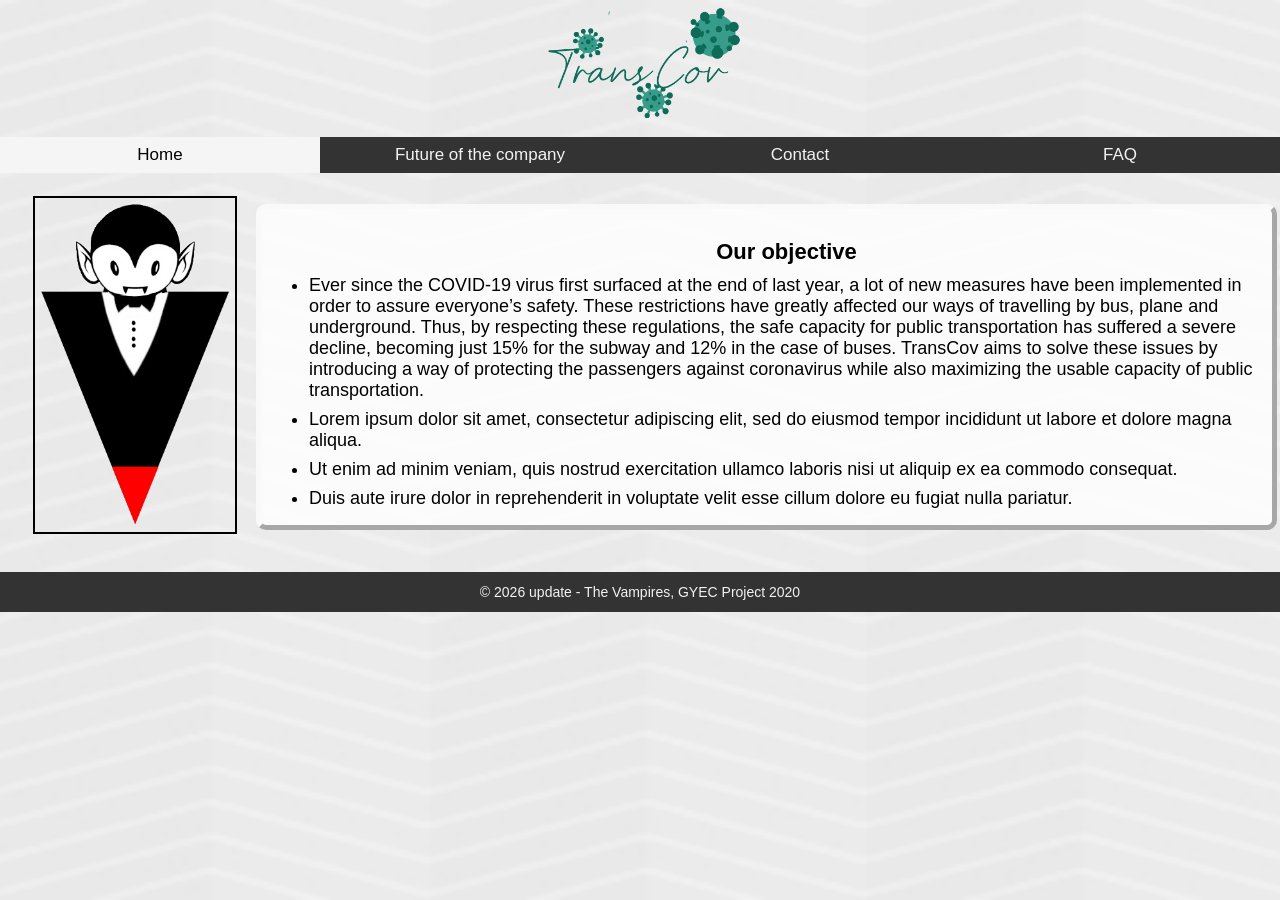
<file: index.html>
<!DOCTYPE html>
<html>
<title>The Vampires GYEC Project</title>
<head>
	<link rel="icon" href="Logos/Vampire_logo.ico" type="image/x-icon"/>
<link rel="shortcut icon" href="Logos/Vampire_logo.ico" type="image/x-icon"/>
<style>
</style>
<link rel="stylesheet" href="stylesheet.css">
</head>
<body>
	
	<div id="title"><img src="Logos/TransCov_cursive_logo.png" width=240px ></div>
	<!--
	<table>
	<thead>
		<th style="border-right: black 1px solid; background-color: rgba(190,190,190,0.7)" ><a href="index.html" id="home" class="potato">Home</a></th>
		<th style="border-right: black 1px solid;" ><a href="future.html" class="potato">Future of the company</a></th>
		<th style="border-right: black 1px solid;"><a href="contact.html" id="contact" class="potato">Contact</a></th>
		<th><a href="faq.html" id="faq" class="potato">Download</a></th>
		
		</thead>
	</table> -->
	
	<div class="topnav">
  <a class="active , nav" href="index.html">Home</a>
  <a class="nav" href="future.html">Future of the company</a>
  <a class="nav" href="contact.html">Contact</a>
  <a class="nav" href="faq.html">FAQ</a>
</div>
	
	<div class="home1" style="background-color: transparent;">
	<table class="content-table" style="margin-top:10px"><tr><td><img src="Logos/vampire_logo.png" class="logo" ></td>
	<td id="info" style="width:100%"><div class="bubble"><ul>
		<h3 style="text-align: center;">Our objective</h3>
		<li>Ever since the COVID-19 virus first surfaced at the end of last year, a lot of new measures have been implemented in order to assure everyone’s safety. 
These restrictions have greatly affected our ways of travelling by bus, plane and underground. 
Thus, by respecting these regulations, the safe capacity for public transportation has suffered a severe decline, becoming just 15% for the subway and 12% in the case of buses. 
TransCov aims to solve these issues by introducing a way of protecting the passengers against coronavirus while also maximizing the usable capacity of public transportation. 
 </li>
		<li>Lorem ipsum dolor sit amet, consectetur adipiscing elit, sed do eiusmod tempor incididunt ut labore et dolore magna aliqua.</li>
		<li>Ut enim ad minim veniam, quis nostrud exercitation ullamco laboris nisi ut aliquip ex ea commodo consequat.</li>
		<li>Duis aute irure dolor in reprehenderit in voluptate velit esse cillum dolore eu fugiat nulla pariatur.</li>
		
		
		</ul></div></td></tr></table>
	</div>
	
	<div class="site-footer">© 2026 update - The Vampires, GYEC Project 2020 </div>

</body>
</html>
</file>
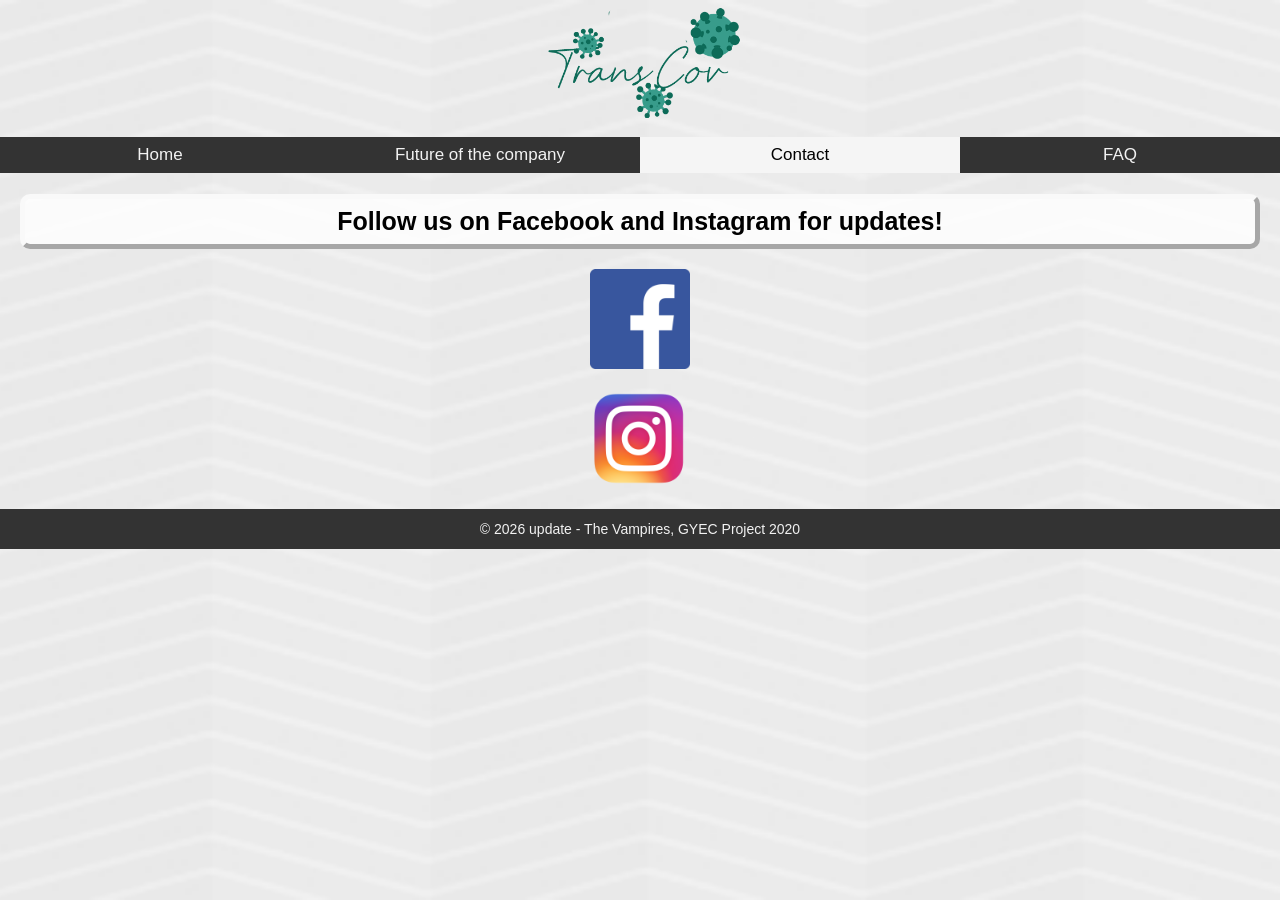
<file: contact.html>
<!DOCTYPE html>
<html>
<title>The Vampires GYEC Project</title>
<head>
	<link rel="icon" href="Logos/Vampire_logo.ico" type="image/x-icon"/>
<link rel="shortcut icon" href="Logos/Vampire_logo.ico" type="image/x-icon"/>
<style>
</style>
<link rel="stylesheet" href="stylesheet.css">
</head>
<body>
	<div id="title"><img src="Logos/TransCov_cursive_logo.png" width=240px ></div>
	<!--<table>
	<thead>
		<th style="border-right: black 1px solid;" ><a id="home" href="index.html" class="potato">Home</a></th>
		<th style="border-right: black 1px solid;" ><a href="future.html" class="potato">Future of the company</a></th>
		<th style="border-right: black 1px solid; background-color: rgba(190,190,190,0.7)"><a id="contact" href="contact.html" class="potato">Contact</a></th>
		<th><a id="faq" href="faq.html" class="potato">Download</a></th>
		
		</thead>
	</table> -->
	<div class="topnav">
  <a class="nav" href="index.html">Home</a>
  <a class="nav" href="future.html">Future of the company</a>
  <a class="active , nav" href="contact.html">Contact</a>
  <a class="nav" href="faq.html">FAQ</a>
</div>
	<h2>Follow us on Facebook and Instagram for updates!</h2>
	<a href="https://www.facebook.com/profile.php?id=100063510438925" target="_blank"><img src="Logos/Facebook_logo.png" class="download2"></a>
	<a href="https://www.instagram.com/" target="_blank"><img src="Logos/Instagram_logo.png" class="download2"></a>
	<div class="site-footer">© 2026 update - The Vampires, GYEC Project 2020 </div>
</body>
</html>
</file>
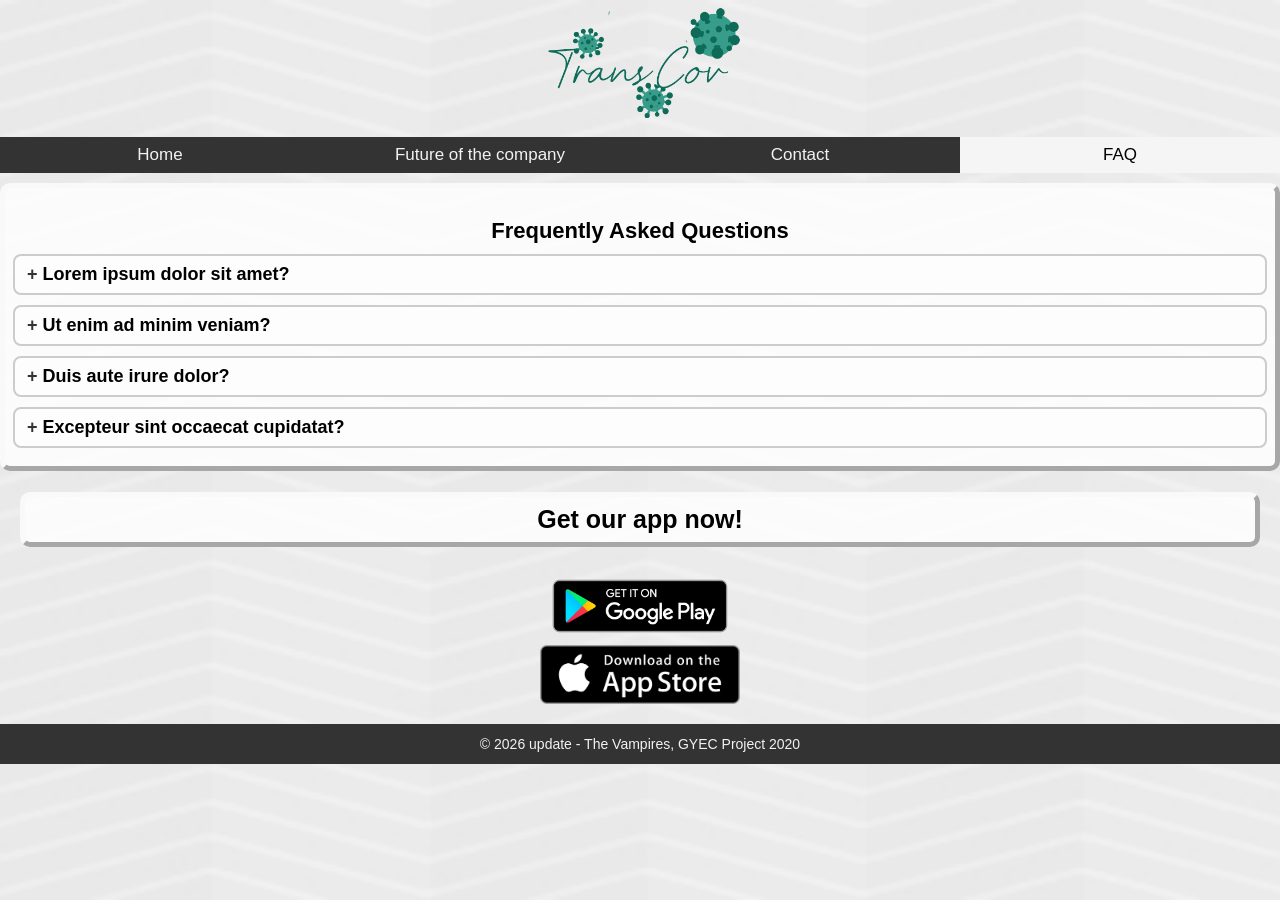
<file: faq.html>
<!DOCTYPE html>
<html class="faq-page">
<title>The Vampires GYEC Project</title>
<head>
	<link rel="icon" href="Logos/Vampire_logo.ico" type="image/x-icon"/>
<link rel="shortcut icon" href="Logos/Vampire_logo.ico" type="image/x-icon"/>
<style>
</style>
<link rel="stylesheet" href="stylesheet.css">
</head>
<body>
	<div id="title"><img src="Logos/TransCov_cursive_logo.png" width=240px ></div>
	<!--<table>
	<thead>
		<th style="border-right: black 1px solid;" ><a id="home" href="index.html" id="home" class="potato">Home</a></th>
		<th style="border-right: black 1px solid;" ><a href="future.html" class="potato">Future of the company</a></th>
		<th style="border-right: black 1px solid;"><a href="contact.html" id="contact" class="potato">Contact</a></th>
		<th style="background-color: rgba(190,190,190,0.7)"><a href="faq.html" id="faq" class="potato">Download</a></th>
		
		</thead>
	</table> -->
	<div class="topnav"> 
  <a class="nav" href="index.html">Home</a>
  <a class="nav" href="future.html">Future of the company</a>
  <a class="nav" href="contact.html">Contact</a>
  <a class="active , nav" href="faq.html">FAQ</a>
</div>

<div class="home1" style="background-color: transparent;">
	<div id="faq-answers" class="bubble">
	<h3 style="text-align:center;">Frequently Asked Questions</h3>
	<details class="faq-item">
		<summary>Lorem ipsum dolor sit amet?</summary>
		<p>Consectetur adipiscing elit, sed do eiusmod tempor incididunt ut labore et dolore magna aliqua.</p>
	</details>
	<details class="faq-item">
		<summary>Ut enim ad minim veniam?</summary>
		<p>Quis nostrud exercitation ullamco laboris nisi ut aliquip ex ea commodo consequat.</p>
	</details>
	<details class="faq-item">
		<summary>Duis aute irure dolor?</summary>
		<p>In reprehenderit in voluptate velit esse cillum dolore eu fugiat nulla pariatur.</p>
	</details>
	<details class="faq-item">
		<summary>Excepteur sint occaecat cupidatat?</summary>
		<p>Non proident, sunt in culpa qui officia deserunt mollit anim id est laborum.</p>
	</details>
	</div>
	</div>
	
<h2> Get our app now!</h2>
	<a href="https://play.google.com/store/games?hl=en_US" target="_blank"><img src="Logos/GooglePlay_logo.png" class="download"></a>
	<a href="https://www.apple.com/app-store/" target="_blank"><img src="Logos/AppStore_logo.png" class="download"></a>
	<div class="site-footer">© 2026 update - The Vampires, GYEC Project 2020 </div>

</body>
</html>
</file>
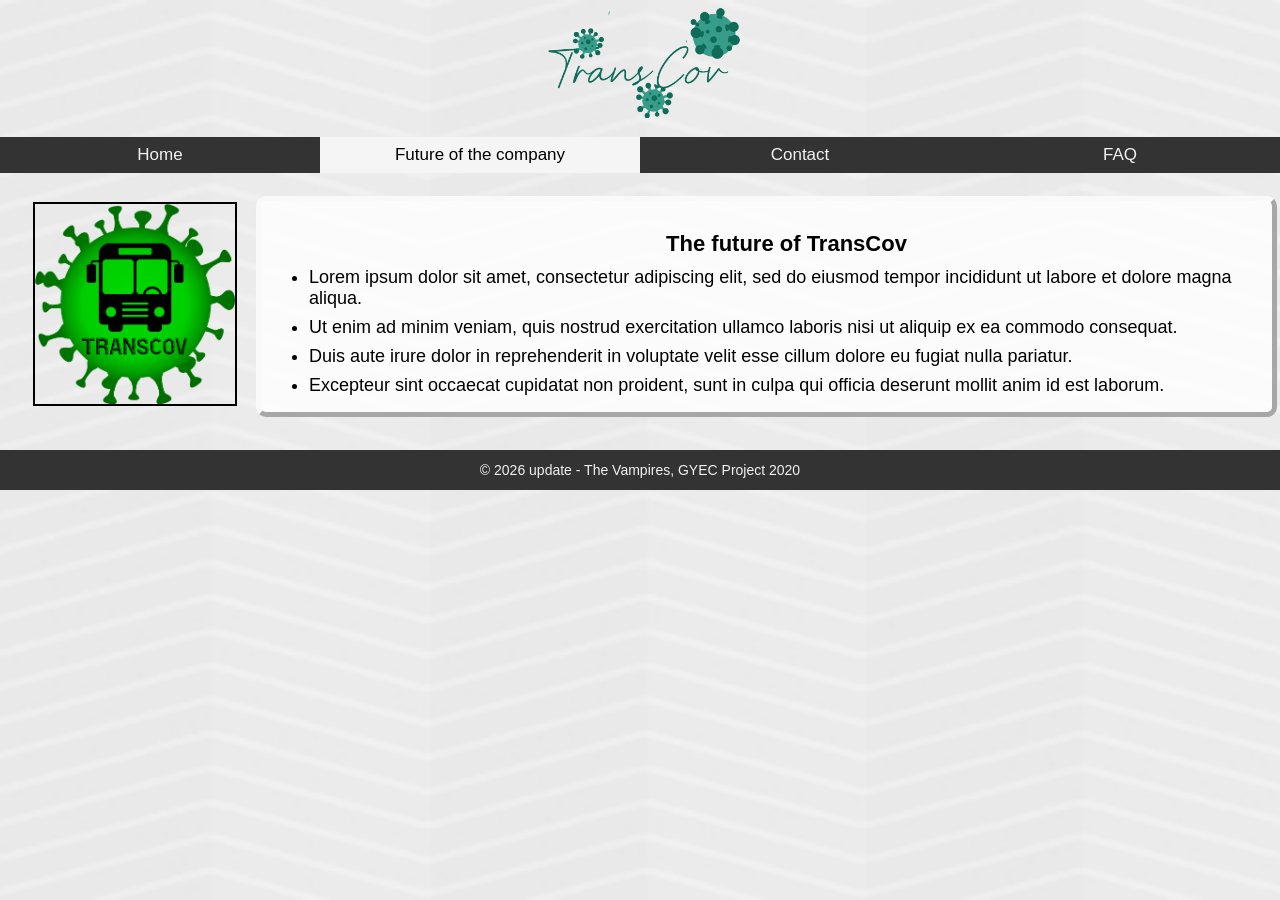
<file: future.html>
<!DOCTYPE html>
<html>
<title>The Vampires GYEC Project</title>
<head>
	<link rel="icon" href="Logos/Vampire_logo.ico" type="image/x-icon"/>
<link rel="shortcut icon" href="Logos/Vampire_logo.ico" type="image/x-icon"/>
<style>
</style>
<link rel="stylesheet" href="stylesheet.css">
</head>
<body>
	<div id="title"><img src="Logos/TransCov_cursive_logo.png" width=240px ></div>
	<!--<table>
	<thead>
		<th style="border-right: black 1px solid;" ><a id="home" href="index.html" class="potato">Home</a></th>
		<th style="border-right: black 1px solid; background-color: rgba(190,190,190,0.7)" ><a href="future.html" class="potato">Future of the company</a></th>
		<th style="border-right: black 1px solid;"><a id="contact" href="contact.html" class="potato">Contact</a></th>
		<th><a id="faq" href="faq.html" class="potato">Download</a></th>
		
		</thead>
	</table> -->
	<div class="topnav">
  <a class="nav" href="index.html">Home</a>
  <a class="active , nav" href="future.html">Future of the company</a>
  <a class="nav" href="contact.html">Contact</a>
  <a class="nav" href="faq.html">FAQ</a>
</div>

 <div class="home1" style="background-color: transparent;">
 	<table class="content-table" style="margin-top:10px"><tr><td><img src="Logos/TransCov_bus_logo.png" class="logo" ></td>
 	<td id="info" style="width:100%"><div class="bubble"><ul>
		<h3 style="text-align: center;">The future of TransCov</h3>
		<li>Lorem ipsum dolor sit amet, consectetur adipiscing elit, sed do eiusmod tempor incididunt ut labore et dolore magna aliqua.</li>
		<li>Ut enim ad minim veniam, quis nostrud exercitation ullamco laboris nisi ut aliquip ex ea commodo consequat.</li>
		<li>Duis aute irure dolor in reprehenderit in voluptate velit esse cillum dolore eu fugiat nulla pariatur.</li>
		<li>Excepteur sint occaecat cupidatat non proident, sunt in culpa qui officia deserunt mollit anim id est laborum.</li>
		</ul></div></td></tr></table> 
 	</div>

	<div class="site-footer">© 2026 update - The Vampires, GYEC Project 2020 </div>

</body>
</html>
</file>
<file: stylesheet.css>
#nebunie-scrisa {
	/*border: 3px inset whitesmoke;*/
	text-align:center;
	/*margin-left:25%;
	margin-right:25%;*/
	margin-top:10%;
	background-color: rgb(220,220,220,0.6);
	}

		body{
	background-image: url(background_lines.jpg);
			background-attachment:fixed;
			background-repeat: no-repeat;
			background-position: center;
			background-size: cover; /* scales the picture to fill desktop screen */
			font-family: "Garamond", sans-serif;
			margin: 0;
		}

table.content-table { 
	width: 100%;
}

h1 {
	
	text-align: center;
	font-family:"verdana", "bookman", sans-serif;
	font-size: 30px;
	/*background-color: rgba(42,41,62);*/
	margin:auto;
	margin-bottom: 10px;
	padding:10px;
	background-color: #f9f9f9;
	overflow: hidden; 
	border-radius:10px;

}

/*.potato{
	text-decoration: none;
}

.potato:hover{
	color:red;
}
.potato:active , .potato:focus{
	color:black;
}
.potato{
	color:black;
} */

#nebunie-scrisa-contact {
	width=100%;
	background-color: rgba(256,256,256,0.8);
	margin: 3px 10px 3px 10px;
}

/*th {
	width:25%;
} */

h2 {
	text-align: center;
	margin-left:20px;
	margin-right:20px;
	background-color: rgba(256,256,256,0.8);
	font-family: "Garamond" ,sans-serif;
	font-size:25px;
	border-radius: 10px;
	padding:8px;
	border: 5px #f9f9f9f9 outset;
}

.bubble {
	background-color: rgba(255,255,255,0.8);
	border-radius: 10px;
	padding: 8px;
	border: 5px #f9f9f9f9 outset;
	margin: 10px auto;
	overflow: hidden;
}

.bubble h3 {
	font-family: "Garamond", sans-serif;
	font-weight: bold;
	font-size: 22px;
	text-align: center;
	margin-bottom: 10px;
}

.bubble li, .bubble ul {
	font-family: "Garamond", sans-serif;
	font-weight: normal;
	font-size: 18px;
	margin-bottom: 8px;
}

.download {
  display: block;
  margin-left: auto;
  margin-right: auto ;
  width: 200px;
  transition: transform 0.2s ease;

}

.download:hover {
	transform: scale(1.08);
}

.logo {
	display:block;
	width:200px;
	float:left;
	margin-left:30px;
	margin-top: 10px;
	margin-right:15px;
	margin-bottom: 15px;
	border: 2px solid black;
}

.download2 {
	margin-top: 20px;
	display: block;
  	width: 100px;
	margin-left: 10px;
	margin-left: auto;
  margin-right: auto ;
  transition: transform 0.2s ease;
}

.download2:hover {
	transform: scale(1.08);
}

#info {
	/*font-size:18px; */
	
}
.topnav {
  overflow: hidden;
  background-color: #333;
  display: flex;
}

.topnav a {
  flex: 1;
  color: #f2f2f2;
  text-align: center;
  padding: 8px 16px;
  text-decoration: none;
  font-size: 17px;

}

.topnav a:hover {
  background-color: #ddd;
  color: black;
}

.topnav a.active {
  background-color: #f5f5f5;	
  color: black;
}

.home1 {
	background-color: #f9f9f9f9;
}

#title {
	text-align:center;
}

/* CHANGED: added — footer style used on all four pages */
.site-footer {
	text-align: center;
	font-family: "Garamond", sans-serif;
	font-size: 14px;
	color: #f2f2f2;
	background-color: #333;
	padding: 12px;
	margin-top: 20px;
}

.faq-item {
	background-color: rgba(255,255,255,0.6);
	border-radius: 8px;
	margin-bottom: 10px;
	padding: 8px 12px;
	border: 2px solid #ccc;
}

.faq-item summary {
	font-family: "Garamond", sans-serif;
	font-weight: bold;
	font-size: 18px;
	cursor: pointer;
	list-style: none; 
}

.faq-item summary::-webkit-details-marker {
	display: none; 
}

.faq-item summary::before {
	content: "+ "; 
	color: #333;
}

.faq-item[open] summary::before {
	content: "− "; 
}

.faq-item p {
	font-family: "Garamond", sans-serif;
	font-weight: normal;
	font-size: 18px;
	margin-top: 8px;
	margin-bottom: 4px;
}

html.faq-page {
	scrollbar-width: none;
}

html.faq-page:hover {
	scrollbar-width: thin;
}

html.faq-page::-webkit-scrollbar {
	width: 0px;
	transition: width 0.2s ease;
}

html.faq-page:hover::-webkit-scrollbar {
	width: 8px;
}

html.faq-page::-webkit-scrollbar-thumb {
	background-color: #333;
	border-radius: 4px;
}

html.faq-page::-webkit-scrollbar-track {
	background: transparent;
}
</file>
